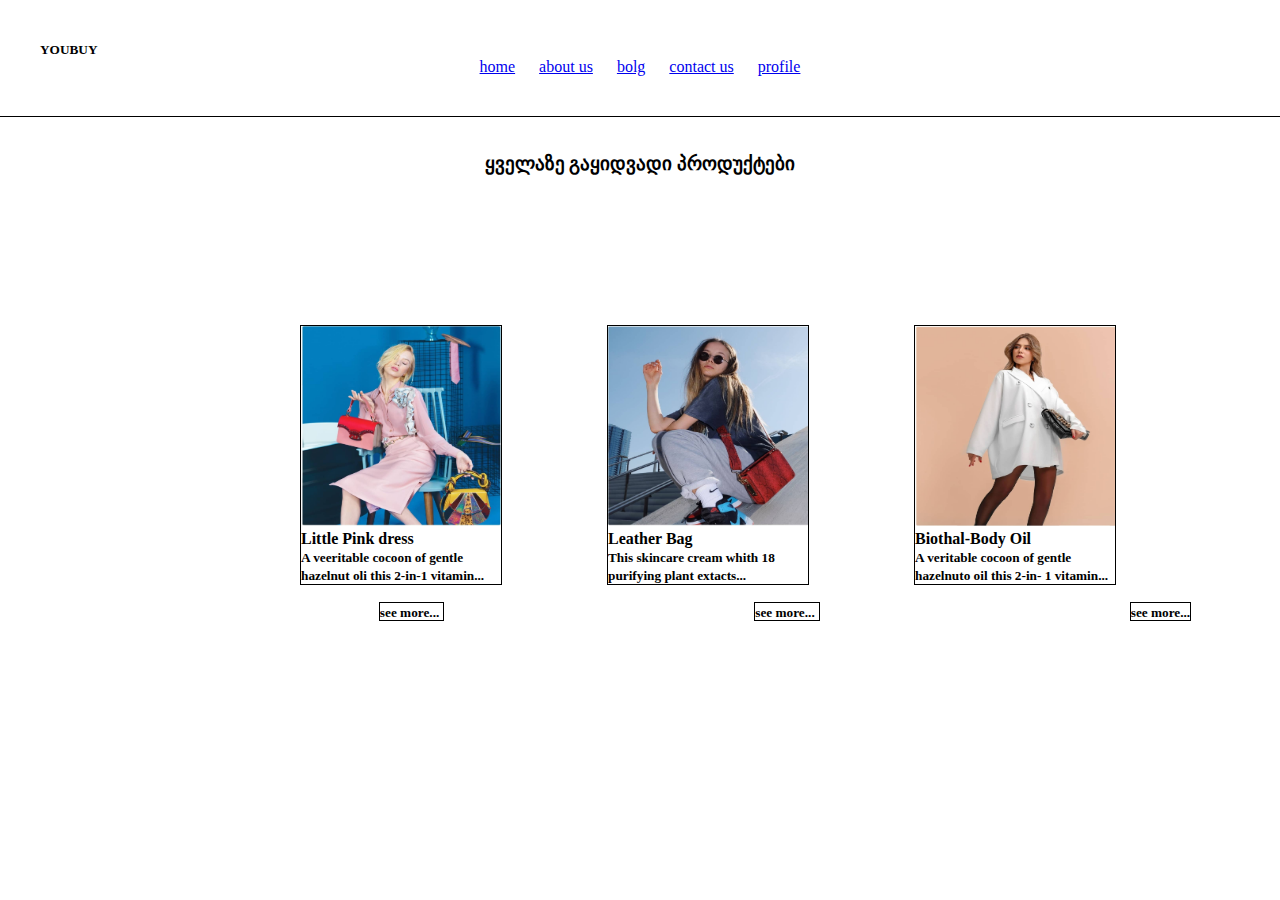
<file: index.html>
<!DOCTYPE html>
<html lang="en">

<head>
    <meta charset="UTF-8">
    <meta http-equiv="X-UA-Compatible" content="IE=edge">
    <meta name="viewport" content="width=device-width, initial-scale=1.0">
    <link rel="stylesheet" href="stail.css">
    <link rel="stylesheet" href="html/contact.html">
    <link rel="stylesheet" href="html/blog.html">
    <link rel="stylesheet" href="index.html">
    <link rel="stylesheet" href="html/profile.html">
    <title>ვებ საიტი</title>
</head>

<body>
    <header>
        <nav>
            <div class="s"> 
                <H5>YOUBUY</H5>
                <center>
                <ul>
                    <a href="index.html">home</a>
                </ul>
                <ul>
                    <a href="html/about.html">about us</a>
                </ul>
                <ul>
                    <a href="html/blog.html">bolg</a>
                </ul>
                <ul>
                    <a href="html/contact.html">contact us</a>
                </ul>
                <ul>
                    <a href="html/profile.html">profile</a>
                </ul>
            </div>
            </center>
        </nav>
    </header>
    <br>
    <br>
    <center>
    <h3>ყველაზე გაყიდვადი პროდუქტები</h3>
</center>
    <div class="container">
      
        <div>
            <img src="photos/299269157_2712278588907154_3204302493148324209_n.jpg" width="200" height="200">
            <h4>Little Pink dress</h4>
            <h5>A veeritable cocoon of gentle hazelnut oli this 2-in-1 vitamin...</h5>
        </div>

        <div class="middle">
            <img src="photos/299307167_751909922708673_2265186361777531085_n.jpg" width="200" height="200">
            <h4>Leather Bag</h4>
            <h5>This skincare cream whith 18 purifying plant extacts...</h5>
        </div>

        <div>
            <img src="photos/299262987_2602727696527903_4304591841459797898_n.jpg" width="200" height="200">
            <h4>Biothal-Body Oil</h4>
            <h5>A veritable cocoon of gentle hazelnuto oil this 2-in- 1 vitamin...</h5>
        
        </div>

    </div>
 <div class="c">
    <center>
        <br>
    <ul>
        <h5>see more...</h5>
    </ul>
    <ul>
        <h5>see more...</h5>
    </ul>

    <ul>
        <h5>see more...</h5>
    </ul>
</center>
</div>
</body>
</html>
</file>
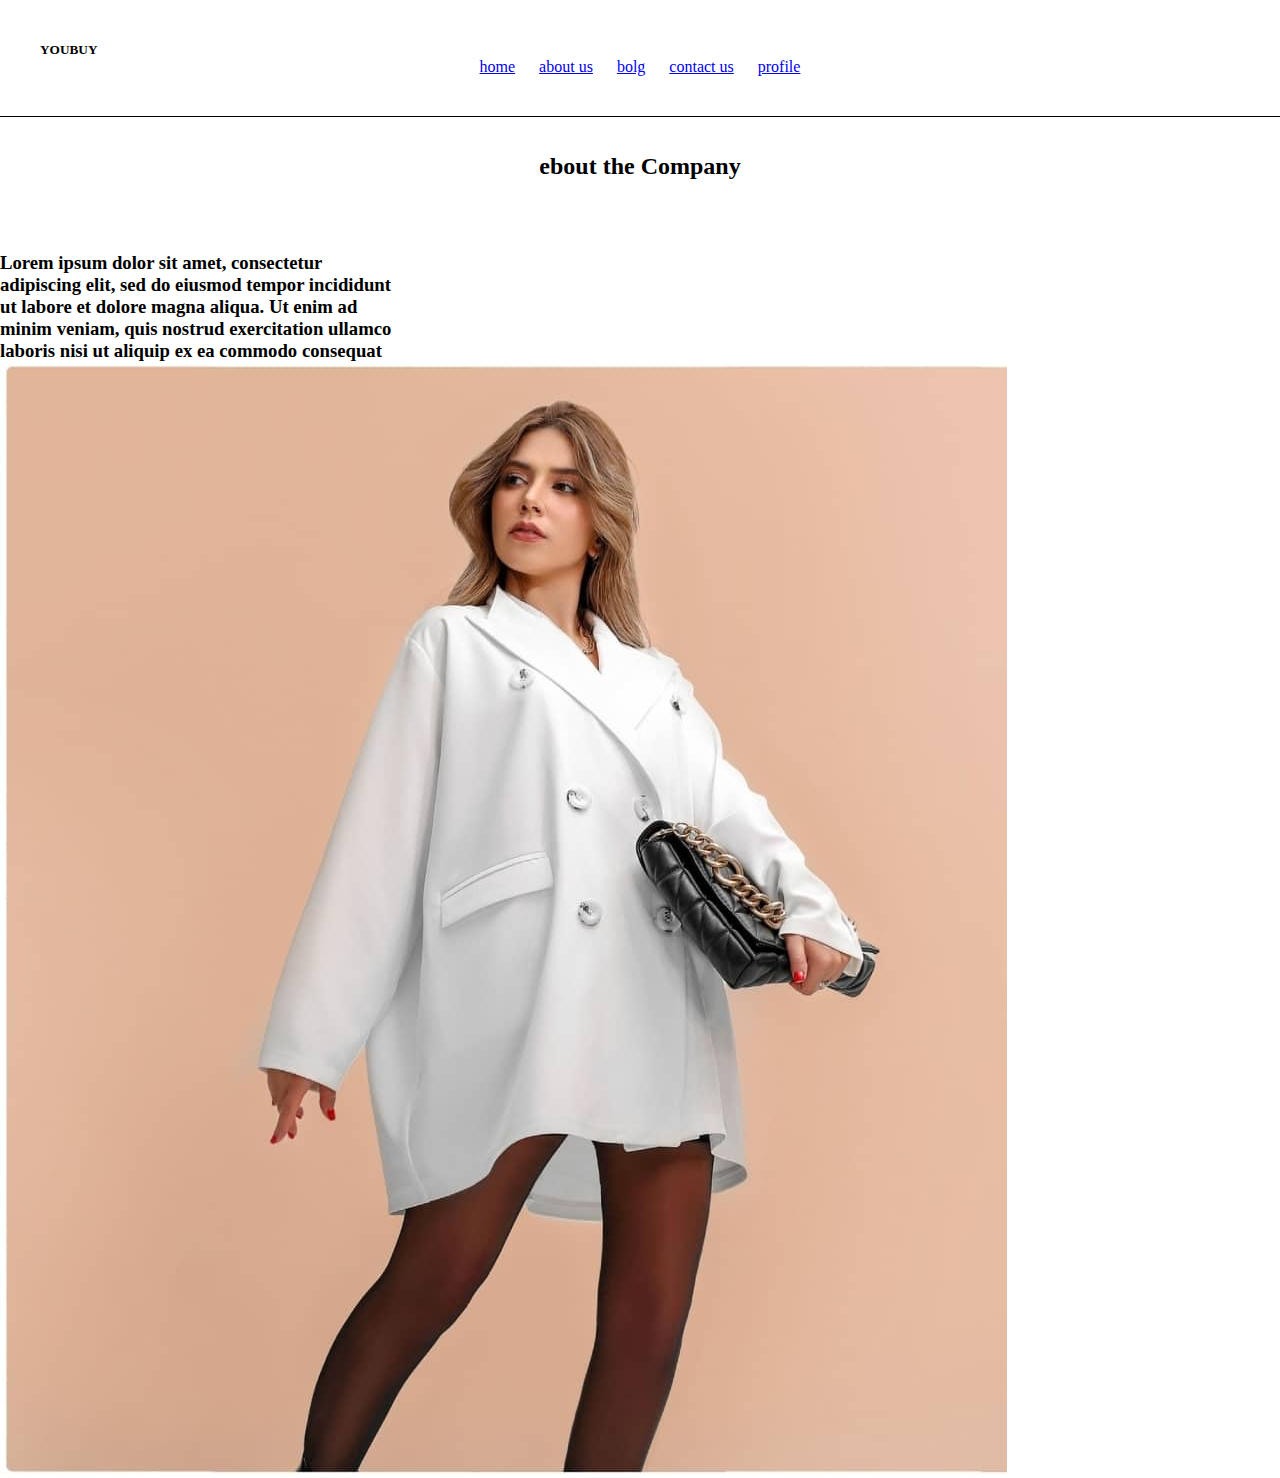
<file: html/about.html>
<!DOCTYPE html>
<html lang="en">

<head>
    <meta charset="UTF-8">
    <meta http-equiv="X-UA-Compatible" content="IE=edge">
    <meta name="viewport" content="width=device-width, initial-scale=1.0">
    <link rel="stylesheet" href="../stail.css">
    <link rel="stylesheet" href="contact.html">
    <link rel="stylesheet" href="about.html">
    <link rel="stylesheet" href="../index.html">
    <link rel="stylesheet" href="profile.html">
    <title>ვებ საიტი</title>
</head>

<body>
    <header>
        <nav>
            <div class="s"> 
                <H5>YOUBUY</H5>
                <center>
                <ul>
                    <a href="../index.html">home</a>
                </ul>
                <ul>
                    <a href="profile.html">about us</a>
                </ul>
                <ul>
                    <a href="blog.html">bolg</a>
                </ul>
                <ul>
                    <a href="contact.html">contact us</a>
                </ul>
                <ul>
                    <a href="profile.html">profile</a>
                </ul>
            </div>
            </center>
        </nav>
    
    </header>
    <br>
    <br>
<center>
    <h2>ebout  the Company</h2>
</center>
    <br>
    <br>
    <br>
    <br>

    <h3>Lorem ipsum dolor sit amet, consectetur </h3> 
    <h3> adipiscing elit, sed do eiusmod tempor incididunt </h3>
     <h3>ut labore et dolore magna aliqua. Ut enim ad </h3> 
    <h3> minim veniam, quis nostrud exercitation ullamco</h3> 
    <h3>laboris nisi ut aliquip ex ea commodo consequat</h3>
    <div>
    <img src="/photos/299262987_2602727696527903_4304591841459797898_n.jpg" alt="">
</div>
    </html>
</file>
<file: stail.css>
*,
::after,
::before {
    margin: 0;
    padding-left: 0;
}

ul {
    content: '';
    list-style: none;
    border: black;
    display: 00;
    display: inline;
}
nav {
    padding: 30px;
}

header {
    border-bottom: 1px solid black;
}

.container {
    width: 375px;
    width: 499;
    display: flex;
    margin-top: 150px;
    margin-left: 300px;
    margin-right: 200px;
}

.container div {
    border: 1px solid black;
    padding: auto;
}

.container .middle {
    margin-left: 105px;
    margin-right: 105px;
}
.s{
    padding: 10px;
    margin: 0px;
    border: 10px;
}

h5 {
    display: inline;
}
ul{
    margin: 10px;
}
ul{
    display: inline;
}
.c ul{
    display: inline;
    margin-left:300px ;
    border: 1px solid black;
}
h5{
display: inline;
}
.d h5{
    margin:100px;
}
.h h4{
    display: inline;
    margin: 150px;
}
.l div iframe{
    border-radius: 20px;
}
.q input{
    padding: 10px;
    margin-left: 1100px;
}
</file>
